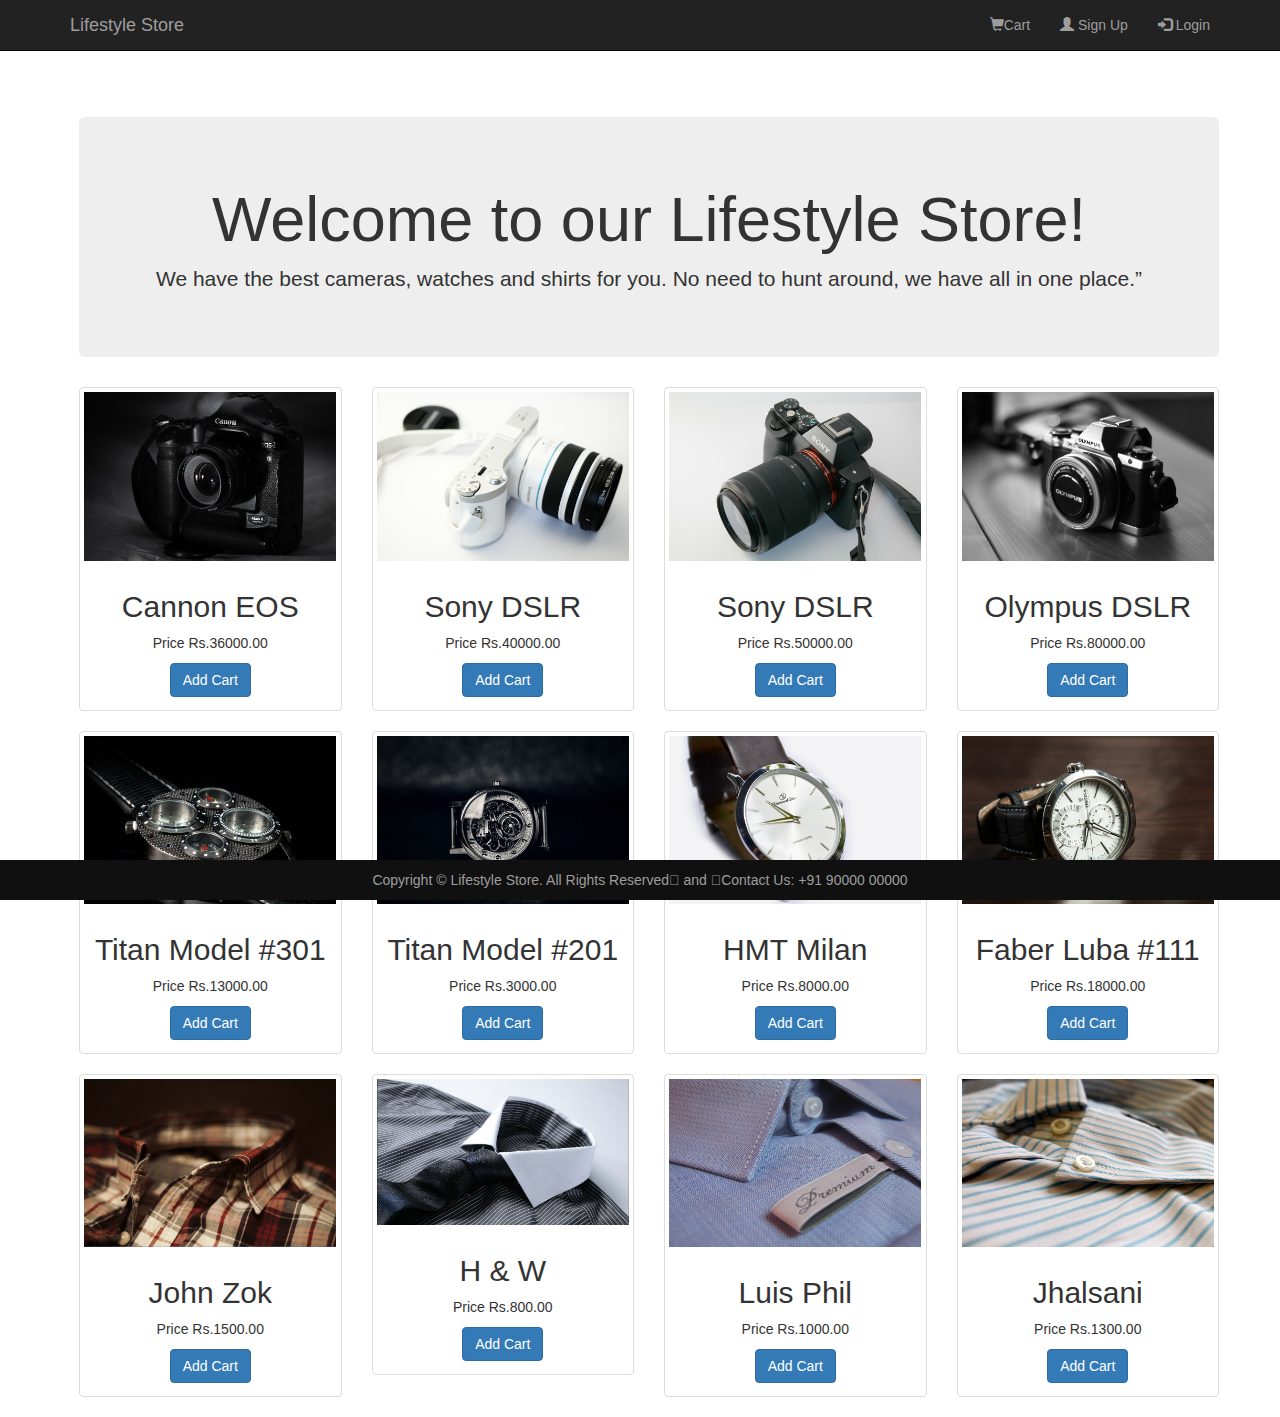
<file: product.html>
<!DOCTYPE html>
<!--
To change this license header, choose License Headers in Project Properties.
To change this template file, choose Tools | Templates
and open the template in the editor.
-->
<html>
    <head>
        <head>
      <link rel="stylesheet" href="https://maxcdn.bootstrapcdn.com/bootstrap/3.3.7/css/bootstrap.min.css" >
    <!--jQuery library--> 
    <script src="https://ajax.googleapis.com/ajax/libs/jquery/1.12.4/jquery.min.js"></script>
    <!--Latest compiled and minified JavaScript--> 
    <script src="https://maxcdn.bootstrapcdn.com/bootstrap/3.3.7/js/bootstrap.min.js"></script>
    <meta name="viewport" content="width=device-width, initial-scale=1">
    
    <style>
        footer{
            padding:10px 0 10px 0;
            background-color:#101010;
            color:#9d9d9d;
            margin:auto;
            width:100%;
            position: fixed;
            left: 0;
            bottom: 0;
            width: 100%;
            text-align: center;
        }


.pos{
margin: 0;
              left:5%;
            position: absolute;
           top: 13%;
  -ms-transform: translateY(-0%);
  transform: translateY(-0%);}
    </style>
        
    </head>
    <body>
        <nav class="navbar navbar-inverse navbar-fixed-top ">
            <div class="container  ">
                <div class="navbar-header">
                    <button type="button" class="navbar-toggle" data-toggle="collapse" data-target="#myNavbar">
                        <span class="icon-bar"></span>
                        <span class="icon-bar"></span>
                        <span class="icon-bar"></span>                        
                    </button>
                    <a class="navbar-brand" href="index.php">Lifestyle Store</a>
                </div>
                <div class="collapse navbar-collapse" id="myNavbar">
                    <ul class="nav navbar-nav navbar-right">
                        <li><a href="cart.html"><span class="glyphicon glyphicon-shopping-cart"></span>Cart</a></li>
                        <li><a href="settings.html"><span class="glyphicon glyphicon-user"></span> Sign Up</a></li>
                        <li><a href="login.html"><span class="glyphicon glyphicon-log-in"></span> Login</a></li>
                    </ul>
                </div>
            </div>
        </nav>
        <div class="container text-center pos ">
            <div class="jumbotron ">
                <h1>Welcome to our Lifestyle Store!</h1>
                <p>We have the best cameras, watches and shirts for you. No need to hunt
around, we have all in one place.”</p>
            </div> 
            
            <div class="row text-center"> 
                <div class="col-lg-3 col-lg-3">             
                    <a href="products.php#cameras" ><div class="thumbnail">
                        <img src="5.jpg" alt="">
                        <div class="caption">
                            <h2>Cannon EOS</h2>
                            <p>Price Rs.36000.00</p>
                            <button type="submit" name="add_cart" class="btn btn-primary">Add Cart</button>
                        </div>
                        </div> 
                    </a>
                </div>
                <div class="col-lg-3 col-lg-3">             
                    <a href="products.php#cameras" ><div class="thumbnail">
                        <img src="2.jpg" alt="">
                        <div class="caption">
                            <h2>Sony DSLR</h2>
                            <p>Price Rs.40000.00</p>
                            <button type="submit" name="add_cart" class="btn btn-primary">Add Cart</button>
                        </div>
                        </div> 
                    </a>
                </div>

                <div class="col-lg-3 col-lg-3">             
                    <a href="products.php#cameras" ><div class="thumbnail">
                        <img src="3.jpg" alt="">
                        <div class="caption">
                            <h2>Sony DSLR</h2>
                            <p>Price Rs.50000.00</p>
                            <button type="submit" name="add_cart" class="btn btn-primary">Add Cart</button>
                        </div>
                        </div> 
                    </a>
                </div>
                <div class="col-lg-3 col-lg-3">             
                    <a href="products.php#cameras" ><div class="thumbnail">
                        <img src="4.jpg" alt="">
                        <div class="caption">
                            <h2>Olympus DSLR</h2>
                            <p>Price Rs.80000.00</p>
                            <button type="submit" name="add_cart" class="btn btn-primary">Add Cart</button>
                        </div>
                        </div> 
                    </a>
                </div>
            </div>
      
            
            <div class="row text-center"> 
                <div class="col-lg-3 col-lg-3">             
                    <a href="products.php#watches" ><div class="thumbnail">
                        <img src="9.jpg" alt="">
                        <div class="caption">
                            <h2>Titan Model #301</h2>
                            <p>Price Rs.13000.00</p>
                            <button type="submit" name="add_cart" class="btn btn-primary">Add Cart</button>
                        </div>
                        </div> 
                    </a>
                </div>
                <div class="col-lg-3 col-lg-3">             
                    <a href="products.php#watches" ><div class="thumbnail">
                        <img src="10.jpg" alt="">
                        <div class="caption">
                            <h2>Titan Model #201</h2>
                            <p>Price Rs.3000.00</p>
                            <button type="submit" name="add_cart" class="btn btn-primary">Add Cart</button>
                        </div>
                        </div> 
                    </a>
                </div>

                <div class="col-lg-3 col-lg-3">             
                    <a href="products.php#watches" ><div class="thumbnail">
                        <img src="11.jpg" alt="">
                        <div class="caption">
                            <h2>HMT Milan</h2>
                            <p>Price Rs.8000.00</p>
                            <button type="submit" name="add_cart" class="btn btn-primary">Add Cart</button>
                        </div>
                        </div> 
                    </a>
                </div>
                <div class="col-lg-3 col-lg-3">             
                    <a href="products.php#watches" ><div class="thumbnail">
                        <img src="12.jpg" alt="">
                        <div class="caption">
                            <h2>Faber Luba #111</h2>
                            <p>Price Rs.18000.00</p>
                            <button type="submit" name="add_cart" class="btn btn-primary">Add Cart</button>
                        </div>
                        </div> 
                    </a>
                </div>
            </div>
            <div class="row text-center"> 
                <div class="col-lg-3 col-lg-3">             
                    <a href="products.php#shirts" ><div class="thumbnail">
                        <img src="13.jpg" alt="">
                        <div class="caption">
                            <h2>John Zok</h2>
                            <p>Price Rs.1500.00</p>
                            <button type="submit" name="add_cart" class="btn btn-primary">Add Cart</button>
                        </div>
                        </div> 
                    </a>
                </div>
                <div class="col-lg-3 col-lg-3">             
                    <a href="products.php#shirts" ><div class="thumbnail">
                        <img src="8.jpg" alt="">
                        <div class="caption">
                            <h2>H & W</h2>
                            <p>Price Rs.800.00</p>
                            <button type="submit" name="add_cart" class="btn btn-primary">Add Cart</button>
                        </div>
                        </div> 
                    </a>
                </div>

                <div class="col-lg-3 col-lg-3">             
                    <a href="products.php#shirts" ><div class="thumbnail">
                        <img src="6.jpg" alt="">
                        <div class="caption">
                            <h2>Luis Phil</h2>
                            <p>Price Rs.1000.00</p>
                            <button type="submit" name="add_cart" class="btn btn-primary">Add Cart</button>
                        </div>
                        </div> 
                    </a>
                </div>
                <div class="col-lg-3 col-lg-3">             
                    <a href="products.php#shirts" ><div class="thumbnail">
                        <img src="14.jpg" alt="">
                        <div class="caption">
                            <h2>Jhalsani</h2>
                            <p>Price Rs.1300.00</p>
                            <button type="submit" name="add_cart" class="btn btn-primary">Add Cart</button>
                        </div>
                        </div> 
                    </a>
                </div>
            </div>
 


                        
        </div>
                    
    
           
       
        
        <footer>
            <div class="container">
                <center>Copyright © Lifestyle Store. All Rights
Reserved􀆉 and 􀆈Contact Us: +91 90000 00000</center>
            </div>
        </footer>
  
    </body>
</html>
</file>
